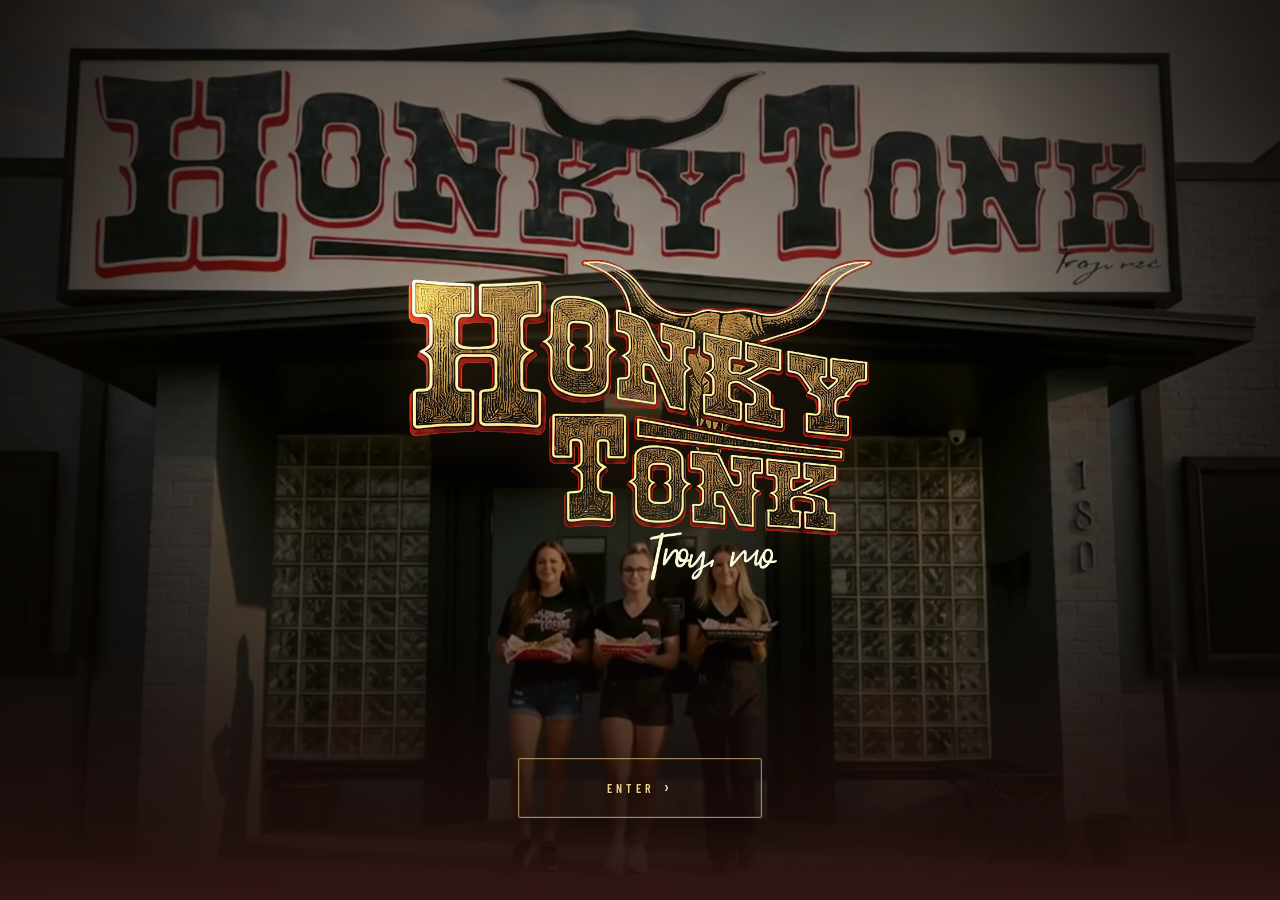
<file: index.html>
<!DOCTYPE html>
<html lang="en">
<head>
  <meta charset="utf-8">
  <meta name="viewport" content="width=device-width, initial-scale=1">
  <meta name="format-detection" content="telephone=no">
  <title>Honky Tonk Troy</title>
  <meta name="description" content="Enter Honky Tonk Troy, a hometown country western bar at 180 Main Street in Troy, Missouri.">
  <link rel="preconnect" href="https://fonts.googleapis.com">
  <link rel="preconnect" href="https://fonts.gstatic.com" crossorigin>
  <link rel="stylesheet" href="assets/css/site.css?v=20260529-logo-png-swap">
</head>
<body class="splash-active">

<main>
  <section class="video-landing" aria-label="Honky Tonk Troy">
    <video
      class="video-landing-media"
      autoplay
      muted
      playsinline
      preload="metadata"
      poster="assets/video/honky-tonk-troy-landing-poster.jpg"
    >
      <source src="assets/video/honky-tonk-troy-landing.mp4" type="video/mp4">
    </video>
    <div class="video-landing-shade" aria-hidden="true"></div>
    <div class="video-landing-content">
      <video
        class="video-landing-logo"
        autoplay
        muted
        playsinline
        loop
        preload="auto"
        aria-label="Honky Tonk Troy"
      >
        <source src="assets/video/logo-animated.webm" type="video/webm">
        <source src="assets/video/logo-animated.mp4" type="video/mp4">
        <img src="images/gen/logo-engraving-noBg-cut.png" alt="Honky Tonk Troy">
      </video>
      <button class="btn video-enter" type="button">Enter</button>
    </div>
  </section>
</main>

<script src="assets/js/landing-video.js?v=20260530-bfcache-fix" defer></script>
</body>
</html>
</file>
<file: assets/css/site.css>
/* ============================================================
   Honky Tonk · Troy, MO — Redesign 2026
   ============================================================ */

@import url('https://fonts.googleapis.com/css2?family=Ultra&family=Lora:ital,wght@0,400;0,500;1,400;1,500&family=Barlow+Condensed:wght@400;500;600;700&family=Poppins:wght@400;500;600&display=swap');

/* ---------- TOKENS ---------- */
:root {
  --bg:       #f2e6d8;   /* warm parchment — main page bg */
  --bg-dark:  #311514;   /* very dark brown — dark sections */
  --brown:    #522a1a;   /* mid brown */
  --rust:     #9b3c08;   /* CTA fill */
  --rust-bd:  #a85f1d;   /* CTA border / accent */
  --gold:     #d4a64a;   /* gold text accents */
  --cream:    #fff7f0;   /* light text on dark */
  --cream-2:  #f5e8d0;   /* secondary light */
  --muted:    #7a5540;   /* body text on light bg */
  --card-dk:  #3d1a0f;   /* dark card surface */
  --line:     rgba(168,95,29,.35);
}

/* ---------- BASE ---------- */
*, *::before, *::after { box-sizing: border-box; }

html {
  scroll-behavior: smooth;
  background: var(--bg-dark);
}

body {
  margin: 0;
  color: var(--bg-dark);
  background-color: var(--bg);
  font-family: 'Lora', serif;
  font-weight: 400;
  line-height: 1.7;
  overflow-x: hidden;
}

a { color: inherit; text-decoration: none; }
img { display: block; max-width: 100%; }
figure { margin: 0; }

/* ---------- TYPOGRAPHY ---------- */
h1, h2, h3 {
  font-family: 'Ultra', serif;
  font-weight: 400;
  margin-top: 0;
  line-height: 1;
}

h1 { font-size: clamp(2.5rem, 6vw, 4.5rem); letter-spacing: .01em; margin-bottom: 10px; }
h2 { font-size: clamp(1.9rem, 3.8vw, 3rem); margin-bottom: 16px; }
h3 { font-size: clamp(1.2rem, 1.8vw, 1.5rem); margin-bottom: 8px; }

p { margin-top: 0; }

/* ---------- LAYOUT ---------- */
.container {
  width: min(1200px, calc(100% - 48px));
  margin: 0 auto;
}

.section-pad {
  padding: clamp(64px, 8vw, 112px) 0;
}

/* ---------- UTILITIES ---------- */
.kicker {
  display: block;
  font-family: 'Barlow Condensed', sans-serif;
  font-weight: 600;
  font-size: 11px;
  letter-spacing: .32em;
  text-transform: uppercase;
  color: var(--rust-bd);
  margin-bottom: 14px;
}

.section-sub {
  font-family: 'Lora', serif;
  font-style: italic;
  color: var(--muted);
  font-size: 1rem;
  margin-top: -8px;
  margin-bottom: 40px;
}

.sr-only {
  position: absolute;
  width: 1px; height: 1px;
  padding: 0; margin: -1px;
  overflow: hidden; clip: rect(0,0,0,0);
  white-space: nowrap; border: 0;
}

/* ---------- BUTTONS ---------- */
.btn {
  display: inline-flex;
  align-items: center;
  justify-content: center;
  padding: 14px 32px;
  background: var(--rust);
  color: var(--cream);
  font-family: 'Barlow Condensed', sans-serif;
  font-size: 12px;
  font-weight: 600;
  letter-spacing: .22em;
  text-transform: uppercase;
  text-decoration: none;
  border: solid 3px var(--rust-bd);
  border-radius: 6px;
  box-shadow: rgba(0,0,0,.22) 0 6px 16px -4px;
  transition: background .2s ease, color .2s ease, transform .15s ease, box-shadow .2s ease;
  cursor: pointer;
  min-height: 50px;
  position: relative;
  white-space: nowrap;
}
.btn:hover {
  background: var(--cream);
  color: var(--rust);
  transform: translateY(-2px);
  box-shadow: rgba(0,0,0,.3) 0 10px 22px -4px;
}

.btn-outline {
  background: transparent;
  color: var(--rust);
  border-color: var(--rust-bd);
}
.btn-outline:hover {
  background: var(--rust);
  color: var(--cream);
}

.btn-order {
  background: var(--bg-dark);
  color: var(--gold);
  border-color: rgba(212,166,74,.6);
  letter-spacing: .28em;
  gap: 9px;
  box-shadow:
    rgba(0,0,0,.35) 0 6px 20px -4px,
    inset 0 0 28px rgba(212,166,74,.05);
}
.btn-order:hover {
  background: var(--gold);
  color: var(--bg-dark);
  border-color: var(--gold);
  transform: translateY(-2px);
  box-shadow: rgba(212,166,74,.28) 0 10px 28px -4px;
}

/* On dark sections, outline variant gets cream border/text */
.section-dark .btn-outline {
  color: var(--cream-2);
  border-color: rgba(245,232,208,.5);
}
.section-dark .btn-outline:hover {
  background: var(--cream);
  color: var(--rust);
  border-color: var(--cream);
}

/* ---------- SITE HEADER ---------- */
.site-header {
  position: sticky;
  top: 0;
  z-index: 100;
  display: flex;
  align-items: center;
  gap: 20px;
  padding: 0 clamp(20px, 4vw, 52px);
  height: 66px;
  background: rgba(49,21,20,.94);
  backdrop-filter: blur(10px);
  -webkit-backdrop-filter: blur(10px);
  transition: box-shadow .25s ease;
}

.site-header.is-scrolled {
  box-shadow: 0 2px 20px rgba(0,0,0,.4);
}

body.splash-active .site-header { display: none; }

.sh-logo {
  flex-shrink: 0;
  display: flex;
  align-items: center;
  text-decoration: none;
}
.sh-logo img {
  height: 36px;
  width: auto;
  display: block;
}
.sh-logo-sub {
  display: none;
}

.sh-nav {
  flex: 1;
  display: flex;
  align-items: center;
  justify-content: center;
  gap: clamp(18px, 3vw, 40px);
}
.sh-nav a {
  font-family: 'Barlow Condensed', sans-serif;
  font-size: 11px;
  font-weight: 500;
  letter-spacing: .24em;
  text-transform: uppercase;
  color: rgba(245,232,208,.76);
  text-decoration: none;
  transition: color .15s ease;
  white-space: nowrap;
  padding: 2px 0;
  border-bottom: 2px solid transparent;
}
.sh-nav a:hover {
  color: var(--gold);
}
.sh-nav a.is-current {
  color: var(--gold);
  border-bottom-color: var(--rust-bd);
}

.sh-cta {
  flex-shrink: 0;
  font-size: 11px;
  padding: 10px 22px;
  min-height: 40px;
}

/* ---------- BOTTOM TABS (mobile) ---------- */
.bottom-tabs {
  display: none;
  position: fixed;
  bottom: max(10px, env(safe-area-inset-bottom));
  left: 14px;
  right: 14px;
  z-index: 99;
  min-height: 62px;
  background: linear-gradient(180deg, rgba(30,18,15,.78), rgba(13,9,9,.86));
  -webkit-backdrop-filter: blur(16px) saturate(1.08);
  backdrop-filter: blur(16px) saturate(1.08);
  border: 1px solid rgba(240,191,94,.22);
  border-radius: 34px;
  padding: 6px;
  flex-direction: row;
  gap: 2px;
  box-shadow:
    0 10px 30px rgba(0,0,0,.42),
    inset 0 1px 0 rgba(255,247,240,.10);
}
.bottom-tabs a {
  position: relative;
  flex: 1;
  display: flex;
  flex-direction: column;
  align-items: center;
  justify-content: center;
  gap: 4px;
  min-width: 0;
  min-height: 50px;
  text-decoration: none;
  color: rgba(245,232,208,.74);
  font-family: 'Poppins', system-ui, -apple-system, sans-serif;
  font-size: 10px;
  font-weight: 600;
  letter-spacing: .04em;
  transition: color .2s ease;
  padding: 4px 2px;
  border-radius: 28px;
}
/* Gold capsule behind the active / pressed tab */
.bottom-tabs a::before {
  content: "";
  position: absolute;
  inset: 0;
  border-radius: 28px;
  background: linear-gradient(180deg, #ffcd6a, #e0a945);
  box-shadow:
    inset 0 1px 0 rgba(255,255,255,.35),
    0 4px 12px rgba(0,0,0,.28);
  opacity: 0;
  transform: scale(.8);
  transition: opacity .22s ease, transform .22s cubic-bezier(.34,1.56,.64,1);
  z-index: 0;
}
.bottom-tabs a.is-current::before,
.bottom-tabs a:active::before {
  opacity: 1;
  transform: scale(1);
}
.bottom-tabs a.is-current,
.bottom-tabs a:active {
  color: #2a1c14;
  font-weight: 700;
}
.bottom-tabs .bt-ico {
  position: relative;
  z-index: 1;
  display: flex;
  width: 28px;
  height: 28px;
  align-items: center;
  justify-content: center;
}
.bottom-tabs .bt-label {
  position: relative;
  z-index: 1;
  display: block;
  line-height: 1;
  white-space: nowrap;
}
/* Force every multicolor CDN icon into a single brand-gold tone */
.bottom-tabs .bt-ico lord-icon,
.bottom-tabs .bt-ico lord-icon img {
  width: 28px;
  height: 28px;
  filter: brightness(0) saturate(100%) invert(78%) sepia(54%)
          saturate(560%) hue-rotate(338deg) brightness(101%) contrast(94%);
}
/* On the gold capsule, flip the icon to dark espresso for contrast */
.bottom-tabs a.is-current .bt-ico lord-icon,
.bottom-tabs a.is-current .bt-ico lord-icon img,
.bottom-tabs a:active .bt-ico lord-icon,
.bottom-tabs a:active .bt-ico lord-icon img {
  filter: brightness(0) saturate(100%) invert(11%) sepia(28%)
          saturate(900%) hue-rotate(347deg) brightness(95%) contrast(92%);
}

/* ---------- SPLASH STATES ---------- */
body.splash-active {
  overflow: hidden;
}
body.splash-active .bottom-tabs {
  display: none !important;
}
body.splash-entered .video-landing {
  display: none;
}

/* ---------- VIDEO LANDING ---------- */
.video-landing {
  position: relative;
  min-height: 100svh;
  min-height: 100vh;
  isolation: isolate;
  display: grid;
  place-items: center;
  overflow: hidden;
  background: #090403;
}
.video-landing-media,
.video-landing-shade {
  position: absolute;
  inset: 0;
  width: 100%;
  height: 100%;
}
.video-landing-media {
  z-index: -3;
  object-fit: cover;
  object-position: center;
  filter: saturate(.98) contrast(1.02) brightness(.94);
}
.video-landing-shade {
  z-index: -2;
  pointer-events: none;
  background:
    radial-gradient(ellipse at 50% 44%, rgba(10,6,3,.02) 0%, rgba(10,6,3,.22) 54%, rgba(10,6,3,.66) 100%),
    linear-gradient(180deg, rgba(8,4,2,.36) 0%, rgba(8,4,2,.10) 36%, rgba(8,4,2,.70) 100%),
    linear-gradient(90deg, rgba(8,4,2,.58) 0%, transparent 24%, transparent 76%, rgba(8,4,2,.58) 100%);
}
.video-landing::after {
  content: "";
  position: absolute;
  left: 0;
  right: 0;
  bottom: -1px;
  height: 28%;
  pointer-events: none;
  z-index: -1;
  background: linear-gradient(180deg, transparent, rgba(49,21,20,.55) 80%, var(--bg-dark));
}
.video-landing-content {
  width: min(1100px, calc(100% - 40px));
  display: grid;
  justify-items: center;
  gap: clamp(18px, 2.4vh, 28px);
  padding: clamp(42px, 7vh, 78px) 0 clamp(46px, 7vh, 84px);
  text-align: center;
  transform: translateY(2vh);
}
.video-landing-logo {
  width: min(92vw, 1100px);
  height: auto;
  display: block;
  min-height: 200px;
  object-fit: contain;
  filter: drop-shadow(0 0 28px rgba(212,166,74,.22));
}
.video-enter {
  --enter-gold: #f1d28a;
  width: min(100%, 244px);
  min-height: 60px;
  gap: .7em;
  padding: 18px 38px;
  border: 1px solid rgba(241,210,138,.62);
  border-radius: 2px;
  color: var(--enter-gold);
  letter-spacing: .36em;
  background: rgba(18,10,5,.16);
  -webkit-backdrop-filter: blur(1.5px);
  backdrop-filter: blur(1.5px);
  box-shadow:
    inset 0 0 0 1px rgba(255,244,206,.10),
    0 6px 22px rgba(0,0,0,.40);
  text-shadow: 0 1px 8px rgba(0,0,0,.55);
  font-family: 'Barlow Condensed', sans-serif;
  font-size: 12px;
  font-weight: 600;
  text-transform: uppercase;
  display: inline-flex;
  align-items: center;
  justify-content: center;
  cursor: pointer;
  position: relative;
  transition:
    color .25s ease,
    background .25s ease,
    border-color .25s ease,
    box-shadow .25s ease,
    transform .2s ease;
}
.video-enter::after {
  content: "\203a";
  font-size: 1.35em;
  line-height: 1;
  margin-top: -.12em;
  transition: transform .25s ease;
}
.video-enter:hover {
  color: #1a0803;
  border-color: rgba(255,244,206,.92);
  background: linear-gradient(180deg, rgba(243,214,141,.96) 0%, rgba(201,154,66,.94) 100%);
  box-shadow:
    inset 0 0 0 1px rgba(255,244,206,.5),
    0 10px 28px rgba(0,0,0,.45),
    0 0 22px rgba(212,166,74,.26);
  text-shadow: 0 1px 0 rgba(255,238,177,.5);
}
.video-enter:hover::after { transform: translateX(4px); }
.video-enter:focus-visible {
  outline: 2px solid rgba(241,210,138,.9);
  outline-offset: 3px;
}

/* ---------- HERO ---------- */
.hero {
  position: relative;
  min-height: clamp(560px, 92vh, 860px);
  padding: 0;
  overflow: hidden;
  background: #120904;
  display: flex;
  align-items: center;
  isolation: isolate;
}

.hero-bg {
  position: absolute;
  inset: 0;
  width: 100%;
  height: 100%;
  object-fit: cover;
  object-position: center 35%;
  z-index: 0;
  filter: saturate(.92) contrast(1.02);
}

.hero-shade {
  position: absolute;
  inset: 0;
  z-index: 1;
  background:
    radial-gradient(ellipse at 50% 38%, rgba(8,3,1,.15) 0%, rgba(8,3,1,.55) 55%, rgba(8,3,1,.88) 100%),
    linear-gradient(180deg, rgba(8,3,1,.55) 0%, rgba(8,3,1,.25) 22%, rgba(8,3,1,.55) 68%, rgba(8,3,1,.92) 100%);
}

.hero-content {
  position: relative;
  z-index: 2;
  text-align: center;
  padding: clamp(96px, 14vh, 160px) 0 clamp(56px, 9vh, 96px);
  width: 100%;
  display: flex;
  flex-direction: column;
  align-items: center;
}

.hero-kicker {
  font-family: 'Barlow Condensed', sans-serif;
  font-size: 11px;
  font-weight: 600;
  letter-spacing: .32em;
  text-transform: uppercase;
  color: rgba(243,214,141,.85);
  margin-bottom: 18px;
  text-shadow: 0 1px 4px rgba(0,0,0,.7);
}

.hero-logo-heading {
  margin: 0 0 18px;
  display: block;
  max-width: 100%;
  padding: 0;
  filter:
    drop-shadow(0 12px 28px rgba(0,0,0,.7))
    drop-shadow(0 0 18px rgba(212,166,74,.22));
}

.hero-logo {
  width: 100%;
  max-width: min(560px, 78vw);
  height: auto;
  display: block;
  margin: 0 auto;
}

.hero-tagline {
  font-family: 'Barlow Condensed', sans-serif;
  font-size: clamp(.95rem, 1.6vw, 1.25rem);
  font-weight: 600;
  letter-spacing: .22em;
  text-transform: uppercase;
  color: #f4dca0;
  margin: 0 0 22px;
  text-shadow: 0 2px 8px rgba(0,0,0,.75);
}

.hero-lede {
  font-family: 'Lora', serif;
  font-size: clamp(.95rem, 1.2vw, 1.05rem);
  font-style: italic;
  color: rgba(247,230,196,.88);
  line-height: 1.7;
  margin: 0 auto 28px;
  max-width: 46ch;
  text-shadow: 0 1px 6px rgba(0,0,0,.75);
}

.hero-btns {
  display: flex;
  flex-wrap: wrap;
  gap: 14px;
  align-items: center;
  justify-content: center;
}

/* ---------- FEATURE BLOCKS ---------- */
.feature-blocks {
  display: grid;
  grid-template-columns: 1fr;
  gap: 0;
  overflow: hidden;
}

.feature-block {
  position: relative;
  height: clamp(260px, 34vw, 480px);
  overflow: hidden;
  text-decoration: none;
  display: block;
}

.feature-block img {
  position: absolute;
  inset: 0;
  width: 100%;
  height: 100%;
  object-fit: cover;
  filter: brightness(.55) saturate(.88);
  transition: transform .7s ease, filter .4s ease;
}

.feature-block:hover img {
  transform: scale(1.07);
  filter: brightness(.45) saturate(.95);
}

.fb-label {
  position: absolute;
  inset: 0;
  z-index: 1;
  display: flex;
  flex-direction: column;
  align-items: center;
  justify-content: center;
  text-align: center;
  padding: 24px;
  gap: 8px;
}

.fb-kicker {
  font-family: 'Barlow Condensed', sans-serif;
  font-size: 11px;
  font-weight: 600;
  letter-spacing: .3em;
  text-transform: uppercase;
  color: var(--gold);
  margin: 0;
}

.fb-label h2 {
  font-family: 'Ultra', serif;
  font-size: clamp(2rem, 4vw, 3.2rem);
  color: #fff;
  margin: 0;
  text-shadow: 0 2px 18px rgba(0,0,0,.55);
  letter-spacing: .04em;
}

.fb-sub {
  font-family: 'Barlow Condensed', sans-serif;
  font-size: 12px;
  letter-spacing: .2em;
  text-transform: uppercase;
  color: rgba(255,255,255,.65);
  transition: color .2s ease;
}

.feature-block:hover .fb-sub {
  color: var(--gold);
}

/* ---------- PARALLAX BREAKS ---------- */
.parallax-break {
  position: relative;
  overflow: hidden;
  height: clamp(280px, 38vw, 480px);
  background-attachment: fixed;
  background-size: cover;
  background-position: center;
  background-repeat: no-repeat;
}

.pb-crowd  { background-image: url("../../images/bg-crowd.jpg"); }
.pb-guitar { background-image: url("../../images/bg-live-music.jpg"); }
.pb-patio  { background-image: url("../../images/bg-patio.jpg"); }

/* Mobile / iOS: JS-driven parallax via translated ::before pseudo-element.
   iOS Safari doesn't support background-attachment: fixed, and we disable
   it on small viewports for performance — so we layer the image on a
   pseudo-element that JS translates on scroll. */
@supports (-webkit-touch-callout: none) {
  .parallax-break { background-image: none; }
  .parallax-break::before {
    content: "";
    position: absolute;
    left: 0;
    right: 0;
    top: -15%;
    height: 130%;
    background-size: cover;
    background-position: center;
    background-repeat: no-repeat;
    will-change: transform;
    transform: translate3d(0, var(--parallax-y, 0), 0);
  }
  .pb-crowd::before  { background-image: url("../../images/bg-crowd.jpg"); }
  .pb-guitar::before { background-image: url("../../images/bg-live-music.jpg"); }
  .pb-patio::before  { background-image: url("../../images/bg-patio.jpg"); }
}

@media (prefers-reduced-motion: reduce) {
  .parallax-break { background-attachment: scroll; }
  .parallax-break::before { transform: none; }
}

/* ---------- ABOUT ---------- */
.about {
  background: var(--bg);
  padding: clamp(64px, 8vw, 112px) 0;
  border-top: 1px solid rgba(168,95,29,.15);
}

.about-grid {
  display: grid;
  grid-template-columns: 1fr 1fr;
  gap: clamp(40px, 6vw, 80px);
  align-items: start;
}

.about h2 {
  color: var(--bg-dark);
}

.about-subtitle {
  font-family: 'Lora', serif;
  font-style: italic;
  color: var(--muted);
  font-size: 1.1rem;
  margin-top: -10px;
  margin-bottom: 24px;
}

.about p {
  color: var(--muted);
  font-size: .97rem;
  margin-bottom: 16px;
  line-height: 1.75;
}

.quote {
  border-left: 4px solid var(--rust-bd);
  padding: 12px 0 12px 20px;
  font-style: italic;
  color: var(--brown);
  font-size: 1.05rem;
  margin-top: 24px;
}
.quote .by {
  display: block;
  margin-top: 8px;
  font-size: .85rem;
  font-family: 'Barlow Condensed', sans-serif;
  font-style: normal;
  letter-spacing: .12em;
  text-transform: uppercase;
  color: var(--rust-bd);
}

.about-photo {
  position: relative;
  border-radius: 8px;
  overflow: hidden;
  box-shadow: 0 8px 32px rgba(49,21,20,.16);
}
.about-photo img {
  width: 100%;
  height: clamp(320px, 38vw, 520px);
  object-fit: cover;
  display: block;
}
.photo-caption {
  position: absolute;
  bottom: 0;
  left: 0;
  right: 0;
  padding: 28px 18px 14px;
  background: linear-gradient(transparent, rgba(49,21,20,.78));
  font-family: 'Barlow Condensed', sans-serif;
  font-size: 11px;
  letter-spacing: .22em;
  text-transform: uppercase;
  color: rgba(245,232,208,.88);
  margin: 0;
}

/* ---------- EVENTS ---------- */
.events {
  background: var(--bg-dark);
  padding: clamp(64px, 8vw, 112px) 0;
}

.events-hd {
  text-align: center;
  margin-bottom: clamp(32px, 4vw, 44px);
}

.events-hd h2,
.events-hd .kicker {
  color: var(--cream);
}

.events-hd .section-sub {
  color: rgba(245,232,208,.55);
}

/* ---------- WEEK SCHEDULE ---------- */
.week-schedule {
  border-top: 1px solid rgba(212,166,74,.22);
}

.ws-row {
  display: grid;
  grid-template-columns: 150px 1fr 130px;
  align-items: baseline;
  gap: 0 clamp(16px, 3vw, 36px);
  padding: clamp(16px, 2vw, 20px) 0;
  border-bottom: 1px solid rgba(212,166,74,.12);
  transition: background .15s;
}

.ws-row:hover { background: rgba(212,166,74,.04); }

.ws-day {
  font-family: 'Barlow Condensed', sans-serif;
  font-size: 10px;
  font-weight: 600;
  letter-spacing: .28em;
  text-transform: uppercase;
  color: var(--rust-bd);
  padding-top: 3px;
}

.ws-name {
  display: block;
  font-family: 'Ultra', serif;
  font-size: clamp(.95rem, 1.3vw, 1.15rem);
  color: var(--cream);
  margin-bottom: 4px;
  line-height: 1.1;
}

.ws-desc {
  font-family: 'Lora', serif;
  font-style: italic;
  font-size: .8rem;
  color: rgba(245,232,208,.45);
  line-height: 1.5;
  margin: 0;
}

.ws-meta {
  text-align: right;
  padding-top: 2px;
}

.ws-price {
  display: block;
  font-family: 'Barlow Condensed', sans-serif;
  font-size: 1rem;
  font-weight: 600;
  color: var(--gold);
  line-height: 1.1;
  margin-bottom: 3px;
}

.ws-time {
  display: block;
  font-family: 'Barlow Condensed', sans-serif;
  font-size: 10px;
  letter-spacing: .18em;
  text-transform: uppercase;
  color: rgba(245,232,208,.38);
}

/* ---------- MENU ---------- */
.menu,
.breakfast-menu {
  padding: clamp(56px, 7vw, 96px) 0;
  scroll-margin-top: 90px;
}

.menu {
  background: var(--bg-dark);
}

.menu-hd {
  display: flex;
  flex-wrap: wrap;
  justify-content: space-between;
  align-items: flex-end;
  gap: 20px 40px;
  margin-bottom: 32px;
}

.menu-hd h2,
.menu-hd .kicker {
  color: var(--cream);
}

.menu-hd h2 {
  margin-bottom: 12px;
}

.menu-hd .section-sub {
  color: var(--cream-2);
  margin: 0;
}

.menu-actions {
  display: flex;
  flex-wrap: wrap;
  align-items: center;
  gap: 8px 28px;
}

.menu-link {
  display: inline-flex;
  align-items: center;
  gap: 10px;
  min-height: 44px;
  padding: 8px 0;
  border-bottom: 1px solid rgba(245,232,208,.45);
  color: var(--cream-2);
  font-family: 'Barlow Condensed', sans-serif;
  font-size: .95rem;
  font-weight: 600;
  letter-spacing: .04em;
  line-height: 1.4;
  transition: color .2s ease, border-color .2s ease;
}

.menu-link svg {
  flex-shrink: 0;
}

.menu-link:hover {
  color: var(--gold);
  border-color: var(--gold);
}

.menu-tabs {
  display: flex;
  flex-wrap: wrap;
  gap: 0 clamp(20px, 3vw, 40px);
  border-bottom: 1px solid rgba(245,232,208,.2);
  margin-bottom: 32px;
}

.menu-tab {
  appearance: none;
  font-family: 'Lora', serif;
  font-size: 1rem;
  font-weight: 500;
  line-height: 1.5;
  color: #c9b6a7;
  background: none;
  border: 0;
  border-bottom: 2px solid transparent;
  border-radius: 0;
  padding: 14px 0;
  min-height: 48px;
  cursor: pointer;
  transition: color .2s ease, border-color .2s ease;
}

.menu-tab:hover {
  color: var(--cream);
  border-bottom-color: rgba(245,232,208,.5);
}

.menu-tab.is-active {
  color: var(--cream);
  border-bottom-color: var(--gold);
}

.menu-tab:focus-visible,
.menu-link:focus-visible,
.menu-panel:focus-visible {
  outline: 2px solid var(--gold);
  outline-offset: 4px;
}

.menu-panel {
  display: none;
}

.menu-panel.is-active {
  display: block;
}

.menu-group-title {
  line-height: 1.3;
  margin: 40px 0 16px;
}

.menu-group-note,
.menu-advisory {
  font-size: .85rem;
}

.menu-advisory {
  max-width: 760px;
  margin: 32px auto 0;
  text-align: center;
}

.menu-list {
  list-style: none;
  padding: 2px;
  margin: 0;
  position: relative;
  display: grid;
  grid-template-columns: minmax(0, 1fr) minmax(0, 1fr);
  gap: 2px;
  background: rgba(212,166,74,.18);
  border: 1px solid rgba(212,166,74,.5);
  border-radius: 10px;
  overflow: hidden;
  box-shadow: 0 8px 36px rgba(0,0,0,.45), inset 0 0 50px rgba(212,166,74,.04);
}

.menu-list li {
  display: flex;
  justify-content: space-between;
  align-items: baseline;
  gap: 16px;
  padding: clamp(14px, 2vw, 20px) clamp(16px, 2vw, 24px);
  background: radial-gradient(ellipse at 50% 30%, #3d1a0f 0%, #1d0c08 100%);
  border-radius: 8px;
  transition: background .2s ease;
}
.menu-list li:hover {
  background: radial-gradient(ellipse at 50% 30%, #4a2012 0%, #261008 100%);
}

.menu-list .name {
  font-family: 'Ultra', serif;
  font-weight: 400;
  font-size: .95rem;
  color: var(--cream);
  margin-bottom: 4px;
}

.menu-list .desc {
  font-family: 'Lora', serif;
  font-style: italic;
  font-size: .85rem;
  color: rgba(245,232,208,.55);
  line-height: 1.5;
  margin: 0;
}

.menu-list .price {
  font-family: 'Barlow Condensed', sans-serif;
  font-weight: 600;
  font-size: .95rem;
  color: var(--gold);
  flex-shrink: 0;
  margin-bottom: 0;
}

.menu-list-note {
  grid-column: 1 / -1;
  font-family: 'Barlow Condensed', sans-serif;
  font-size: 11px;
  letter-spacing: .16em;
  text-transform: uppercase;
  color: rgba(245,232,208,.4);
  text-align: center;
  padding: 16px !important;
  background: rgba(49,21,20,.5) !important;
}

.menu-note {
  text-align: center;
  font-family: 'Barlow Condensed', sans-serif;
  font-size: 11px;
  letter-spacing: .18em;
  text-transform: uppercase;
  color: rgba(245,232,208,.35);
  margin-top: 24px;
}

/* ---------- MAIN MENU: OPEN DARK ---------- */
#menu .menu-list {
  gap: 0 56px;
  padding: 0;
  border: 0;
  border-radius: 0;
  box-shadow: none;
  background: none;
  overflow: visible;
}
#menu .menu-list li {
  padding: 25px 0;
  gap: 24px;
  border: 0;
  border-bottom: 1px solid rgba(241,218,186,.22);
  border-radius: 0;
  background: none;
  transition: none;
}
#menu .menu-list .name {
  margin: 0 0 8px;
  color: #fff3df;
  font: 600 1.45rem/1.2 'Barlow Condensed', sans-serif;
  letter-spacing: .035em;
  text-transform: uppercase;
}
#menu .menu-list .desc {
  max-width: 53ch;
  color: #ccb8aa;
  font-size: .9rem;
  line-height: 1.65;
  font-style: normal;
}
#menu .menu-list .price {
  color: #e1b866;
  font: 500 1.25rem/1.2 'Barlow Condensed', sans-serif;
  white-space: nowrap;
}
#menu .menu-list .menu-list-note {
  display: block;
  padding: 20px 0 !important;
  background: none !important;
  color: #ccb8aa;
  font-size: .8rem;
  letter-spacing: .04em;
  line-height: 1.7;
}
#menu .menu-note { color: #baa28f; letter-spacing: .08em; }
@media (max-width: 640px) {
  #menu .menu-list li { gap: 16px; padding: 23px 0; }
  #menu .menu-list .name { font-size: 1.3rem; }
}

/* ---------- BREAKFAST ---------- */
.breakfast-menu {
  background: var(--bg);
  color: var(--bg-dark);
  border-top: 4px solid var(--rust-bd);
}

.breakfast-menu .menu-hd h2,
.breakfast-menu .menu-group-title {
  color: var(--bg-dark);
}

.breakfast-menu .kicker {
  color: var(--muted);
}

.breakfast-hours {
  margin: 0;
  color: var(--rust);
  font-family: 'Barlow Condensed', sans-serif;
  font-size: 1.1rem;
  font-weight: 600;
  letter-spacing: .04em;
}

.breakfast-menu .menu-link {
  color: var(--bg-dark);
  border-bottom-color: var(--muted);
}

.breakfast-menu .menu-link:hover {
  color: var(--rust);
  border-bottom-color: var(--rust);
}

.breakfast-menu .menu-link:focus-visible {
  outline-color: var(--rust);
}

.breakfast-menu .menu-hd + .menu-group-title {
  margin-top: 0;
}

.breakfast-menu .menu-list {
  gap: 0 48px;
  padding: 0;
  border: 0;
  border-radius: 0;
  background: none;
  box-shadow: none;
  overflow: visible;
}

.breakfast-menu .menu-list li {
  padding: 20px 0;
  border-bottom: 1px solid rgba(82,42,26,.2);
  border-radius: 0;
  background: none;
}

.breakfast-menu .menu-list .name {
  color: var(--bg-dark);
  font-family: 'Lora', serif;
  font-size: 1.05rem;
  font-weight: 500;
}

.breakfast-menu .menu-list .desc,
.breakfast-menu .menu-group-note,
.breakfast-menu .menu-advisory,
.breakfast-menu .menu-note {
  color: #684c3e;
}

.breakfast-menu .menu-list .price {
  color: var(--rust);
  font-size: 1.05rem;
}

/* ---------- GALLERY ---------- */
.gallery {
  background: var(--bg);
  padding: clamp(64px, 8vw, 112px) 0;
  border-top: 1px solid rgba(168,95,29,.12);
}

.gallery-hd {
  text-align: center;
  margin-bottom: clamp(36px, 5vw, 56px);
}

.gallery-hd h2,
.gallery-hd .kicker {
  color: var(--bg-dark);
}

.gallery-grid {
  display: grid;
  grid-template-columns: repeat(4, 1fr);
  gap: 10px;
}

.gp {
  position: relative;
  overflow: hidden;
  border-radius: 6px;
  box-shadow: 0 4px 14px rgba(49,21,20,.12);
  aspect-ratio: 3/4;
  transition: transform .4s ease, box-shadow .4s ease;
}

.gp:hover {
  transform: scale(1.02);
  box-shadow: 0 10px 28px rgba(49,21,20,.22);
}

.gp img {
  width: 100%;
  height: 100%;
  object-fit: cover;
  display: block;
  transition: transform .6s ease;
}

.gp:hover img {
  transform: scale(1.05);
}

/* Apply reference-style clip-path shapes to alternating gallery items */
.gp:nth-child(1) img { clip-path: polygon(36% 9%, 100% 0, 100% 100%, 63% 96%, 0 100%, 0 0); }
.gp:nth-child(3) img { clip-path: polygon(35% 13%, 100% 0, 100% 100%, 71% 96%, 0 100%, 0 0); }
.gp:nth-child(6) img { clip-path: polygon(74% 4%, 100% 0, 100% 100%, 68% 98%, 0 100%, 0 0); }
.gp:nth-child(8) img { clip-path: polygon(32% 6%, 100% 0, 100% 100%, 70% 95%, 27% 100%, 0 96%, 0 0); }

.gp figcaption {
  position: absolute;
  bottom: 0;
  left: 0;
  right: 0;
  padding: 28px 12px 12px;
  background: linear-gradient(transparent, rgba(49,21,20,.72));
  font-family: 'Barlow Condensed', sans-serif;
  font-size: 10px;
  letter-spacing: .2em;
  text-transform: uppercase;
  color: rgba(245,232,208,.88);
  opacity: 0;
  transition: opacity .3s ease;
}

.gp:hover figcaption {
  opacity: 1;
}

/* ---------- VISIT ---------- */
.visit {
  background: var(--bg-dark);
  padding: clamp(64px, 8vw, 112px) 0;
}

.visit-grid {
  display: grid;
  grid-template-columns: 1fr 1fr;
  gap: clamp(20px, 3vw, 32px);
}

.visit-card {
  position: relative;
  background: radial-gradient(ellipse at 50% 30%, #3d1a0f 0%, #1a0808 100%);
  border: 1px solid rgba(212,166,74,.5);
  border-radius: 10px;
  padding: clamp(28px, 4vw, 44px);
  box-shadow:
    0 10px 40px rgba(0,0,0,.5),
    0 2px 8px rgba(0,0,0,.35),
    inset 0 0 55px rgba(212,166,74,.06);
}
.visit-card::before {
  content: '';
  position: absolute;
  inset: 7px;
  border: 1px solid rgba(212,166,74,.2);
  border-radius: 5px;
  pointer-events: none;
}
.visit-card::after {
  content: '';
  position: absolute;
  inset: 4px;
  background-image:
    linear-gradient(rgba(212,166,74,.65), rgba(212,166,74,.65)),
    linear-gradient(rgba(212,166,74,.65), rgba(212,166,74,.65)),
    linear-gradient(rgba(212,166,74,.65), rgba(212,166,74,.65)),
    linear-gradient(rgba(212,166,74,.65), rgba(212,166,74,.65)),
    linear-gradient(rgba(212,166,74,.65), rgba(212,166,74,.65)),
    linear-gradient(rgba(212,166,74,.65), rgba(212,166,74,.65)),
    linear-gradient(rgba(212,166,74,.65), rgba(212,166,74,.65)),
    linear-gradient(rgba(212,166,74,.65), rgba(212,166,74,.65));
  background-size: 1px 18px, 18px 1px, 1px 18px, 18px 1px, 1px 18px, 18px 1px, 1px 18px, 18px 1px;
  background-position: 0 0, 0 0, 100% 0, 100% 0, 0 100%, 0 100%, 100% 100%, 100% 100%;
  background-repeat: no-repeat;
  pointer-events: none;
}

.visit-card .kicker {
  color: var(--rust-bd);
}

.visit-card h2 {
  color: var(--cream);
  margin-bottom: 12px;
}

.intro {
  font-style: italic;
  color: rgba(245,232,208,.6);
  font-size: .95rem;
  margin-bottom: 24px;
  line-height: 1.7;
}

.hours-list {
  list-style: none;
  padding: 0;
  margin: 0 0 20px;
}

.hours-list li {
  display: flex;
  justify-content: space-between;
  align-items: baseline;
  padding: 10px 0;
  border-bottom: 1px solid rgba(168,95,29,.18);
  font-family: 'Barlow Condensed', sans-serif;
  font-size: .95rem;
}

.hours-list li:last-child {
  border-bottom: none;
}

.day-name {
  font-weight: 500;
  letter-spacing: .08em;
  color: var(--cream-2);
}

.day-hours {
  font-weight: 400;
  color: var(--gold);
}

.closed-days {
  margin-top: 4px;
}
.closed .day-hours {
  color: rgba(245,232,208,.35);
}
.closed .day-name {
  color: rgba(245,232,208,.4);
}

.hours-note {
  font-style: italic;
  color: rgba(245,232,208,.4);
  font-size: .85rem;
  line-height: 1.6;
  margin-top: 16px;
}

address {
  font-style: normal;
  display: flex;
  flex-direction: column;
  gap: 4px;
  margin-bottom: 28px;
}

address .name {
  font-family: 'Ultra', serif;
  font-weight: 400;
  font-size: 1.15rem;
  color: var(--cream);
}

address span {
  font-family: 'Barlow Condensed', sans-serif;
  font-size: .9rem;
  color: rgba(245,232,208,.65);
  letter-spacing: .06em;
}

address a {
  color: var(--gold);
  text-decoration: none;
}
address a:hover {
  color: var(--cream);
}

.visit-actions {
  display: flex;
  flex-wrap: wrap;
  gap: 12px;
  margin-bottom: 24px;
}

.sister {
  font-style: italic;
  color: rgba(245,232,208,.45);
  font-size: .85rem;
  line-height: 1.65;
  margin: 0;
}
.sister a {
  color: var(--rust-bd);
}
.sister a:hover {
  color: var(--gold);
}

/* ---------- FOOTER ---------- */
.site-footer {
  background: #1a0b09;
  text-align: center;
  padding: clamp(48px, 6vw, 80px) clamp(24px, 4vw, 48px);
  border-top: 1px solid rgba(168,95,29,.2);
}

.brand-lockup {
  display: inline-block;
  font-family: 'Ultra', serif;
  font-size: clamp(1.6rem, 3vw, 2.4rem);
  color: var(--cream-2);
  text-decoration: none;
  letter-spacing: .06em;
  margin-bottom: 6px;
}
.brand-lockup .tonk {
  color: var(--gold);
}

.city {
  font-family: 'Lora', serif;
  font-style: italic;
  color: var(--rust-bd);
  font-size: 1rem;
  margin-bottom: 20px;
}

.site-footer p {
  font-family: 'Barlow Condensed', sans-serif;
  font-size: 12px;
  letter-spacing: .14em;
  color: rgba(245,232,208,.4);
  margin: 0 0 6px;
}

.site-footer .row {
  display: flex;
  justify-content: center;
  gap: 24px;
  flex-wrap: wrap;
  margin: 16px 0;
  font-family: 'Barlow Condensed', sans-serif;
  font-size: 11px;
  letter-spacing: .2em;
  text-transform: uppercase;
  color: var(--rust-bd);
}

.tagline {
  font-family: 'Lora', serif;
  font-style: italic;
  font-size: .88rem;
  color: rgba(245,232,208,.3) !important;
  letter-spacing: 0 !important;
  margin-top: 16px !important;
}

/* ============ LLI CREDIT PILL ============ */
@keyframes lli-credit-border-shift {
  0%, 100% { background-position: 0% 50%; }
  50%      { background-position: 100% 50%; }
}
.lli-credit {
  display: inline-flex;
  align-items: center;
  gap: 9px;
  padding: 6px 16px 6px 6px;
  border-radius: 999px;
  background: #05070a; /* Fallback for browsers not supporting the complex gradient */
  position: relative;
  border: 1.5px solid transparent;
  background-image: linear-gradient(#05070a, #05070a),
                    linear-gradient(115deg,
                      rgba(0,102,255,0.55) 0%,
                      rgba(110,55,210,0.30) 38%,
                      rgba(255,138,0,0.55) 68%,
                      rgba(0,102,255,0.55) 100%);
  background-origin: border-box;
  background-clip: padding-box, border-box;
  background-size: auto, 250% 250%;
  animation: lli-credit-border-shift 7s ease infinite;
  text-decoration: none;
  line-height: 1;
  transition: transform .3s cubic-bezier(.4,0,.2,1);
  font-family: 'Poppins', system-ui, -apple-system, sans-serif;
  box-sizing: border-box;
  max-width: 100%;
}
.lli-credit:hover { transform: translateY(-1px); }
.lli-credit__mark {
  flex: 0 0 24px;
  width: 24px;
  height: 24px;
  border-radius: 999px;
  background: rgba(255,255,255,0.06);
  padding: 3px;
  box-sizing: border-box;
  display: flex;
  align-items: center;
  justify-content: center;
  overflow: hidden;
}
.lli-credit__mark img {
  width: 100%;
  height: 100%;
  object-fit: contain;
  display: block;
}
.lli-credit__label {
  display: flex;
  align-items: center;
  gap: 7px;
  white-space: nowrap;
}
.lli-credit__faint {
  color: #A6A9B3;
  font-weight: 400;
  font-size: 10px;
  letter-spacing: .14em;
  text-transform: uppercase;
}
.lli-credit__sep {
  width: 3px;
  height: 3px;
  border-radius: 50%;
  background: rgba(255,255,255,0.18);
  display: inline-block;
  flex-shrink: 0;
}
.lli-credit__brand {
  color: #fff;
  font-weight: 600;
  font-size: 11px;
  text-transform: uppercase;
  letter-spacing: .08em;
}
.lli-credit__it { color: #FF8A00; }

@media (max-width: 480px) {
  .lli-credit {
    padding: 5px 12px 5px 5px;
    gap: 7px;
  }
  .lli-credit__faint {
    font-size: 9px;
  }
  .lli-credit__brand {
    font-size: 10px;
  }
}

.footer-credit {
  text-align: center;
  margin-top: 32px;
  padding-bottom: 20px;
}

/* ============================================================
   RESPONSIVE
   ============================================================ */

/* ----- ≤ 1024px  — tablet ----- */
@media (max-width: 1024px) {
  .ws-row {
    grid-template-columns: 120px 1fr 110px;
  }
}

/* ----- ≤ 860px — large mobile ----- */
@media (max-width: 860px) {
  /* Show bottom tabs, hide header nav */
  .bottom-tabs { display: flex; }
  .sh-nav { display: none; }
  .sh-cta { display: none; }

  /* Mobile header — centered logo with western character */
  .site-header {
    display: grid;
    grid-template-columns: 1fr auto 1fr;
    align-items: center;
    justify-items: center;
    height: 76px;
    padding: 0 20px;
    gap: 16px;
    background:
      linear-gradient(rgba(10,3,1,.80), rgba(10,3,1,.80)),
      url('../../images/gen/header-wood.jpg') center/cover no-repeat;
    border-bottom: 1px solid rgba(212,166,74,.4);
    box-shadow: 0 4px 28px rgba(0,0,0,.55), inset 0 -1px 0 rgba(212,166,74,.18);
  }
  .site-header::before,
  .site-header::after {
    content: '';
    display: block;
    width: 100%;
    height: 1px;
  }
  .site-header::before {
    background: linear-gradient(to right, transparent 0%, rgba(212,166,74,.65) 100%);
  }
  .site-header::after {
    background: linear-gradient(to left, transparent 0%, rgba(212,166,74,.65) 100%);
  }
  .sh-logo {
    grid-column: 2;
    flex-direction: column;
    align-items: center;
    gap: 3px;
  }
  .sh-logo img {
    height: 44px;
  }
  .sh-logo-sub {
    display: block;
    font-family: 'Barlow Condensed', sans-serif;
    font-size: 8px;
    font-weight: 500;
    letter-spacing: .38em;
    text-transform: uppercase;
    color: rgba(212,166,74,.62);
    text-indent: .38em;
  }

  /* Add bottom padding so content isn't hidden behind bottom tabs */
  body { padding-bottom: 82px; }

  /* Feature blocks stack on mobile */
  .feature-blocks {
    grid-template-columns: 1fr;
    gap: 10px;
    margin-top: 32px;
    padding: 0 16px;
  }
  .feature-block {
    border-radius: 10px;
    height: 220px;
  }
  .feature-block:first-child,
  .feature-block:last-child { clip-path: none; }
  /* Bottom fade so blocks don't hard-cut */
  .feature-block::after {
    content: '';
    position: absolute;
    inset: 0;
    background: linear-gradient(to bottom, transparent 50%, rgba(8,3,1,.55) 100%);
    pointer-events: none;
  }

  /* Parallax: shorter sections on mobile (JS handles the parallax effect) */
  .parallax-break { height: clamp(200px, 50vw, 320px); }

  /* Hero — mobile (leave room for fixed bottom-tabs at ~84px) */
  .hero {
    min-height: calc(100svh - 88px);
  }
  .hero-bg {
    object-position: center 28%;
  }
  .hero-content {
    padding: clamp(28px, 4vh, 56px) 18px clamp(20px, 3vh, 36px);
    gap: 0;
  }
  .hero-kicker { margin-bottom: 12px; }
  .hero-logo-heading { margin-bottom: 10px; }
  .hero-logo {
    max-width: 58vw;
  }
  .hero-tagline {
    letter-spacing: .18em;
    margin-bottom: 14px;
    font-size: .95rem;
  }
  .hero-lede {
    margin-bottom: 22px;
    font-size: .92rem;
    line-height: 1.55;
  }
  .hero-btns {
    flex-direction: column;
    align-items: stretch;
    width: min(100%, 320px);
    margin: 0 auto;
    gap: 10px;
  }
  .hero-btns .btn {
    text-align: center;
    justify-content: center;
  }

  /* About single column */
  .about-grid {
    grid-template-columns: 1fr;
  }
  .about-photo img {
    height: 280px;
  }

  /* Visit single column */
  .visit-grid {
    grid-template-columns: 1fr;
  }
}

/* ----- ≤ 640px — mobile ----- */
@media (max-width: 640px) {
  .container {
    width: calc(100% - 32px);
  }

  .site-header {
    padding: 0 16px;
  }

  .ws-row {
    grid-template-columns: 1fr auto;
    grid-template-rows: auto auto;
    gap: 4px 12px;
  }
  .ws-day  { grid-column: 1; grid-row: 1; }
  .ws-meta { grid-column: 2; grid-row: 1; align-self: start; }
  .ws-body { grid-column: 1 / -1; grid-row: 2; }

  .gallery-grid {
    grid-template-columns: 1fr 1fr;
  }

  /* Remove clip-path on mobile — too small to look good */
  .gp img { clip-path: none !important; }

  .menu-list {
    grid-template-columns: 1fr;
  }

  .menu-tabs {
    flex-wrap: nowrap;
    justify-content: space-between;
    gap: 0;
  }

  .menu-tab {
    font-size: clamp(.8125rem, 3.7vw, 1rem);
  }

  .features {
    grid-template-columns: 1fr;
  }

  .video-landing-content {
    width: min(100% - 16px, 600px);
    gap: 16px;
    padding-bottom: 78px;
  }
  .video-landing-logo {
    width: min(95vw, 540px);
    aspect-ratio: 1;
    max-width: 100%;
    height: auto;
    object-fit: cover;
    min-height: 0;
  }
  .video-enter {
    width: min(100%, 250px);
    min-height: 54px;
    padding: 13px 18px 12px;
    font-size: 11px;
    letter-spacing: .22em;
  }
}

/* ----- ≤ 400px — small mobile ----- */
@media (max-width: 400px) {
  .hero-content {
    padding-top: 28px;
  }
}
</file>
